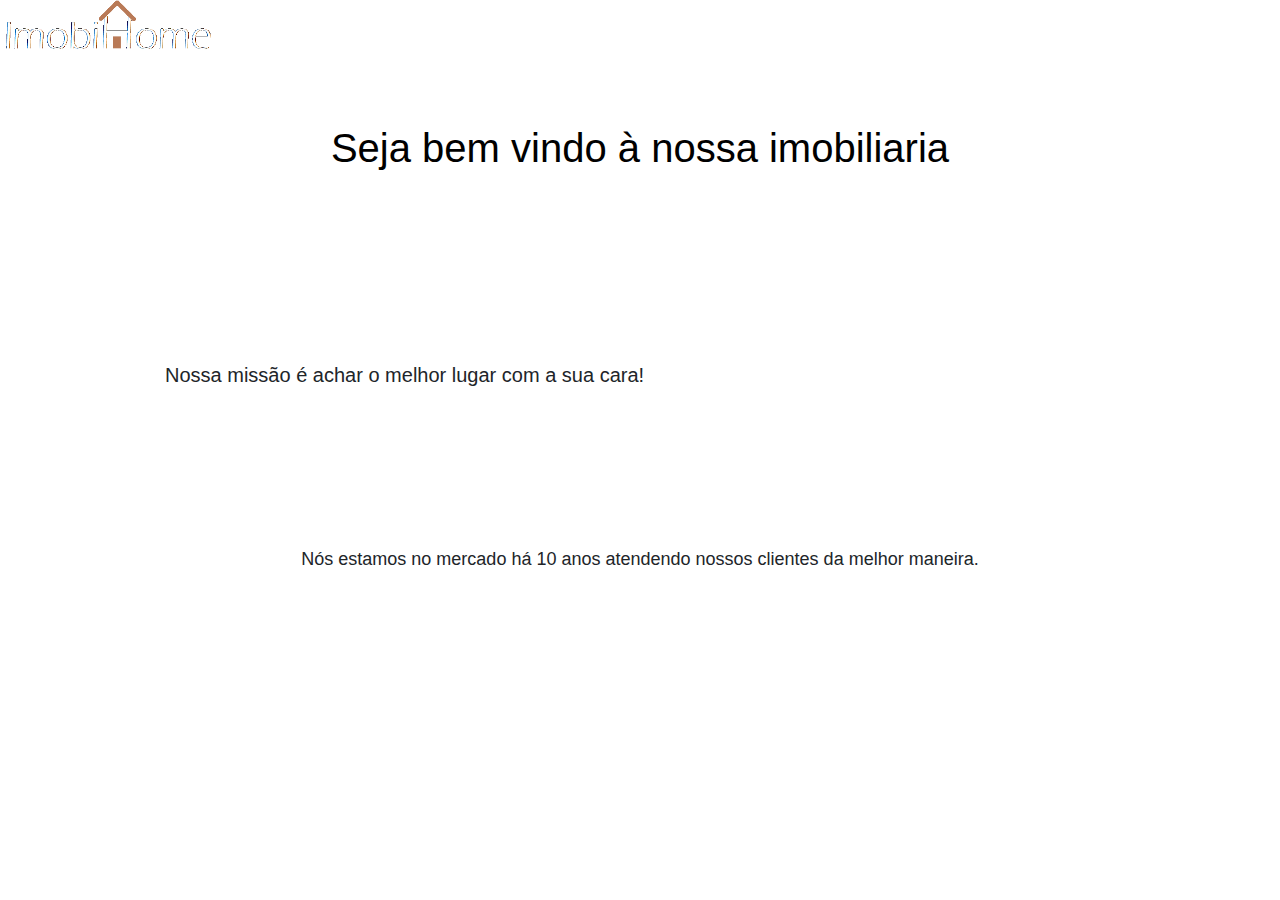
<file: index.html>
<!DOCTYPE html>
<html lang="ptn">
<head>
    <meta charset="UTF-8">
    <title>Home</title>
    <meta name="viewport" content="width=device-width, initial-scale=1">
    <link rel="stylesheet" href="https://maxcdn.bootstrapcdn.com/bootstrap/4.1.3/css/bootstrap.min.css">
    <script src="https://ajax.googleapis.com/ajax/libs/jquery/3.3.1/jquery.min.js"></script>
    <script src="https://cdnjs.cloudflare.com/ajax/libs/popper.js/1.14.3/umd/popper.min.js"></script>
    <script src="https://maxcdn.bootstrapcdn.com/bootstrap/4.1.3/js/bootstrap.min.js"></script>
    <link rel="stylesheet" href="css/indexCSS.css">
    <script src = "jQuery/animations.js"></script>
</head>
<body>
    <nav>
         <img src="css/img/Imagem1.png" id="logo">
        <div>
            <thead>
                <tr>
                    <th><a href="#">Nossos imóvies</a></th>
                    <th><a href="#">Contate-nos</a></th>
                    <th><a href="#" onclick="login()">Login</a></th>
                </tr>
            </thead>
        </div>
    </nav>
    <div class="container" id="context">
        <div class="boasVindas">
            <h1>Seja bem vindo à nossa imobiliaria</h1>
        </div>

        <div class="missao">
            <p>Nossa missão é achar o melhor lugar com a sua cara!</p>
        </div>

        <div class="valores">
            <p>Nós estamos no mercado há 10 anos atendendo nossos clientes
            da melhor maneira.</p>
        </div>
    </div>
</body>
</html>
</file>
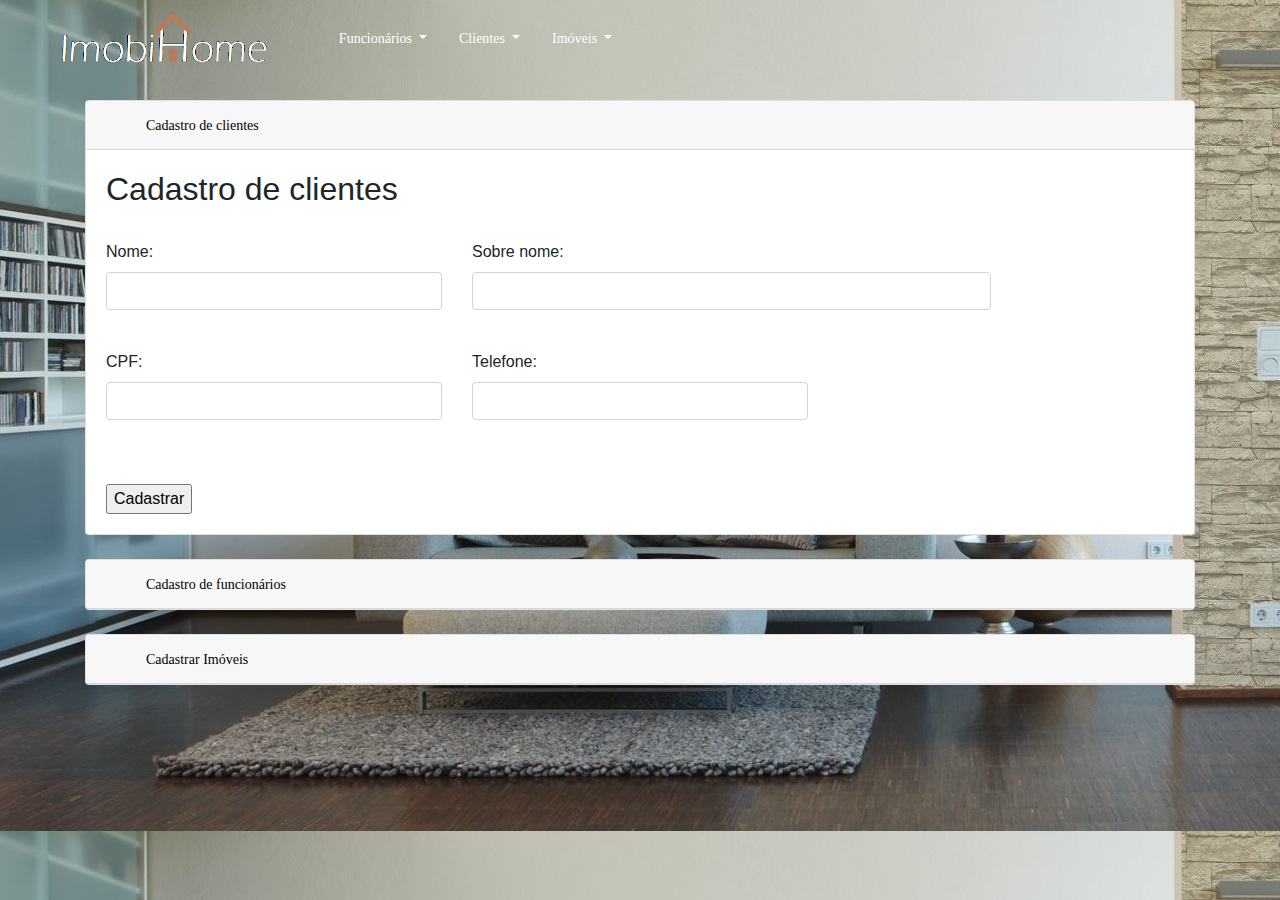
<file: acessoRestrito.html>
<!DOCTYPE html>
<html lang="en" xmlns="http://www.w3.org/1999/html" xmlns="http://www.w3.org/1999/html">
<head>
    <meta charset="UTF-8">
    <title>Acesso Liberado</title>
    <!--Partes Bootstrap-->
    <meta name="viewport" content="width=device-width, initial-scale=1">
    <link rel="stylesheet" href="https://maxcdn.bootstrapcdn.com/bootstrap/4.1.3/css/bootstrap.min.css">
    <script src="https://ajax.googleapis.com/ajax/libs/jquery/3.3.1/jquery.min.js"></script>
    <script src="https://cdnjs.cloudflare.com/ajax/libs/popper.js/1.14.3/umd/popper.min.js"></script>
    <script src="https://maxcdn.bootstrapcdn.com/bootstrap/4.1.3/js/bootstrap.min.js"></script>

    <!--Partes css-->
    <link rel="stylesheet" href="css/acessoRestritoCSS.css">
    <link rel="stylesheet" href="css/indexCSS.css">

    <!--Partes JS-->
    <script src = "jQuery/animations.js"></script>
</head>
<body>
<nav class="navbar navbar-expand-lg bg-black navbar-dark">
    <a class="navbar-brand" href="#">
        <img src="css/img/Imagem1.png" alt="" id="logo">
    </a>
    <button class="navbar-toggler" type="button" data-toggle="collapse" data-target="#collapsibleNavbar">
        <span class="navbar-toggler-icon"></span>
    </button>
    <div class="collapse navbar-collapse" id="navbarSupportedContent">
        <a class="nav-link dropdown-toggle" href="#" id="navbarDropdownMenuLink" data-toggle="dropdown" aria-haspopup="true" aria-expanded="false">
            Funcionários
        </a>
        <div class="dropdown-menu" aria-labelledby="navbarDropdownMenuLink">
            <a class="dropdown-item" href="#">Action</a>
            <a class="dropdown-item" href="#">Another action</a>
            <a class="dropdown-item" href="#">Something else here</a>
        </div>
        <a class="nav-link dropdown-toggle" href="#" id="navbarDropdownMenuLink" data-toggle="dropdown" aria-haspopup="true" aria-expanded="false">
            Clientes
        </a>
        <div class="dropdown-menu" aria-labelledby="navbarDropdownMenuLink">
            <a class="dropdown-item" href="#">Action</a>
            <a class="dropdown-item" href="#">Another action</a>
            <a class="dropdown-item" href="#">Something else here</a>
        </div>
        <a class="nav-link dropdown-toggle" href="#" id="navbarDropdownMenuLink" data-toggle="dropdown" aria-haspopup="true" aria-expanded="false">
            Imóveis
        </a>
        <div class="dropdown-menu" aria-labelledby="navbarDropdownMenuLink">
            <a class="dropdown-item" href="#">Action</a>
            <a class="dropdown-item" href="#">Another action</a>
            <a class="dropdown-item" href="#">Something else here</a>
        </div>
    </div>
</nav>
<br>
<div class="container">

    <div id="accordion">

        <div class="card">
            <div class="card-header">
                <a class="card-link" data-toggle="collapse" href="#collapseOne">
                    Cadastro de clientes
                </a>
            </div>
            <div id="collapseOne" class="collapse show" data-parent="#accordion">
                <div class="card-body">
                    <h2>Cadastro de clientes</h2><br>
                    <div class="row">
                        <div class="form-group col-md-4">
                            <label for="nome">Nome:</label>
                            <input type="text" class="form-control" id="nome" name="nome">
                        </div>

                        <div class="form-group col-md-6">
                            <label for ="sobreNome">Sobre nome:</label>
                            <input type="text" class="form-control" name="sobreNome"  id="sobreNome"><br>
                        </div>
                    </div>
                    <div class="row">
                        <div class="form-group col-md-4">
                            <label for="cpf">CPF:</label>
                            <input type="number" class="form-control" name="cpf" id="cpf" maxlength="11"><br>
                        </div>

                        <div class="form-group col-md-4">
                            <label for="telefone">Telefone:</label>
                            <input type="tel" class="form-control" id="telefone" name="telefone" maxlength="12"><br>
                        </div>
                    </div>
                    <br><input type="submit" value="Cadastrar">
                </div>
            </div>
        </div><br>

        <!--Cadastro de funcionários-->
        <div class="card">
            <div class="card-header">
                <a class="collapsed card-link" data-toggle="collapse" href="#collapseTwo">
                    Cadastro de funcionários
                </a>
            </div>
            <div id="collapseTwo" class="collapse" data-parent="#accordion">
                <div class="card-body">
                    <h2>Cadastro de Funcionários</h2><br>
                    <div class="row">
                        <div class="form-group col-md-4">
                            <label for="nomeFuncionario">Nome:</label>
                            <input type="text" class="form-control" id="nomeFuncionario" name="nome"><br>
                        </div>

                        <div class="form-group col-md-6">
                            <label for="sobreNomeFuncionario">Sobre nome:</label>
                            <input type="text" class="form-control" id= "sobreNomeFuncionario" name="sobreNome"><br>
                        </div>
                    </div>

                    <div class="form-group">
                        <label for="endFuncionario">Endereço:</label>
                        <input type="text" class="form-control" id="endFuncionario" name="nome"><br>
                    </div>

                    <div class="row">
                        <div class="form-group col-md-3">
                            <label for="telefoneFuncionario">Telefone:</label>
                            <input type="tel" name="telefone" class="form-control" id="telefoneFuncionario" maxlength="12">
                        </div>

                        <div class="formm-group col-md-4">
                            <label for="cpfFuncionario">CPF:</label>
                            <input type="number" name="cpf" id="cpfFuncionario" class="form-control" maxlength="11"><br>
                        </div>

                        <div class="form-group col-md-4">
                            <label for="nascimento">Data de nascimento:</label>
                            <input type="date" class="form-control col-md-5" id="nascimento" name="nascimento">
                        </div>
                    </div>
                    <br><input type="submit" value="Cadastrar">
                </div>
            </div>
        </div><br>
    <!--Cadastro de imóveis-->
        <div class="card">
            <div class="card-header">
                <a class="collapsed card-link" data-toggle="collapse" href="#collapseThree">
                    Cadastrar Imóveis
                </a>
            </div>
            <div id="collapseThree" class="collapse" data-parent="#accordion">
                <div class="card-body">
                    <h2>Cadastro de Imóveis</h2>
                    <div class="form-group">
                        <label for="titulo">Título:</label>
                        <input type="text"class="form-control" id="titulo" name="titulo">
                    </div>

                    <div class="form-group">
                        <label for="tipoImovel">Tipo de imóvel:</label>
                        <select class="form-control" id="tipoImovel">
                            <option>Casa</option>
                            <option>Apartamento</option>
                            <option>Flet</option>
                        </select>
                    </div>

                    <div class = "form-group">
                        <label for="construcao">Data de construção:</label>
                        <input type="date" class="form-control mol-md-5" id="construcao" name="construcao">
                    </div>
                    <div>
                        <div class="form-check-inline">
                            <label class="form-check-label">
                                <input type="radio" class="form-check-input" value="" name="situacao">Imóvel novo
                            </label>
                        </div>

                        <div class="form-check-inline">
                            <label class="form-check-label">
                                <input type="radio" class="form-check-input" value="" name="situacao">Imóvel usado
                            </label>
                        </div>
                    </div>
                    <br>
                    <div>
                        <div class="form-check-inline">
                            <label class="form-check-label">
                                <input type="checkbox" class="form-check-input" value="" name="aluguel">Aluguel
                            </label>
                        </div>
                        <div class="form-check-inline">
                            <label class="form-check-label">
                                <input type="checkbox" class="form-check-input" value="" name="venda">Venda
                            </label>
                        </div>
                    </div>
                    <br>
                    <div class="form-group">
                        <label for = "endereco">Endereço:</label>
                        <input type="txt" class="form-control" id="endereco" name="endereco">
                    </div>

                    <div class="row">
                        <div class="form-group col-md-2">
                            <label for = "qtquartos">Nº quartos:</label>
                            <input type="number" max="10" min="0" maxlength="2" class="form-control" id="qtquartos" name="qtquartos">
                        </div>

                        <div class="form-group col-md-2">
                            <label for = "qtsuites">Nº suites:</label>
                            <input type="number" max="10" min="0" maxlength="2" class="form-control" id="qtsuites" name="qtsuites">
                        </div>

                        <div class="form-group col-md-2">
                            <label for = "qtsalas">Nº salas:</label>
                            <input type="number" max="10" min="0" maxlength="2" class="form-control" id="qtsalas" name="qtsalas">
                        </div>

                        <div class="form-group col-md-2">
                            <label for = "qtjantar">Nº salas de jantar:</label>
                            <input type="number" max="10" min="0" maxlength="2" class="form-control" id="qtjantar" name="qtjantar">
                        </div>

                        <div class="form-group col-md-2">
                            <label for = "qtbanheiros">Nº banheiros:</label>
                            <input type="number" max="10" min="0" maxlength="2" class="form-control" id="qtbanheiros" name="qtbanheiros">
                        </div>
                    </div>

                    <div class="row">
                        <div class="form-group col-md-2">
                            <label for = "qtvagas">Nº vagas na garagem:</label>
                            <input type="number" max="10" min="0" maxlength="2" class="form-control" id="qtvagas" name="qtvagas">
                        </div>

                        <div class="form-group col-md-2">
                            <label for = "terreno">Tamanho do terreno(m²):</label>
                            <input type="number" max="10" min="0" maxlength="2" class="form-control" id="terreno" name="terreno">
                        </div>
                    </div>

                    Possui armários embutidos?
                    <br>
                    <div class="form-check-inline">
                        <label class="form-check-label">
                            <input type="radio" class="form-check-input" value="" name="armarios">Sim
                        </label>
                    </div>
                    <div class="form-check-inline">
                        <label class="form-check-label">
                            <input type="radio" class="form-check-input" value="" name="armarios">Não
                        </label>
                    </div>
                    <br> <br>
                    <div class="form-group">
                        <label class="comment">Descrição:</label>
                        <txtarea class="form-control" rows="5" id="descricao"></txtarea>
                    </div>
                    <br><input type="submit" value="Cadastrar">
                </div>
            </div>
        </div>
</body>
</html>
</file>
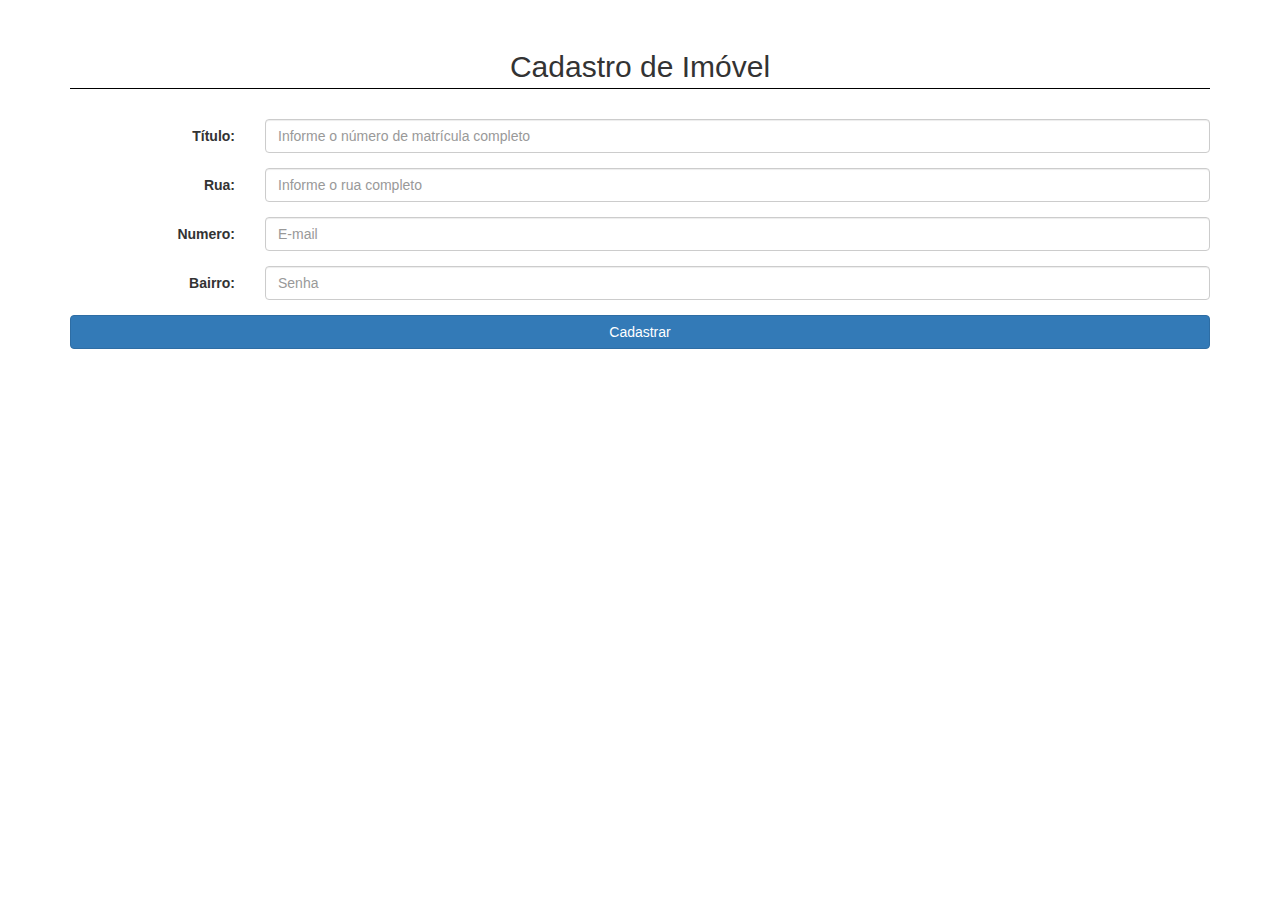
<file: jQuery/novoAluno.html>
<!DOCTYPE html>
<html lang="pt-br">
<head>
	<title>Cadastro de Imóvel</title>
	<meta charset="utf-8">
	<meta name="viewport" content="width=device-width, initial-scale=1">

	<link rel="stylesheet" href="https://maxcdn.bootstrapcdn.com/bootstrap/3.3.7/css/bootstrap.min.css">
	<script src="https://ajax.googleapis.com/ajax/libs/jquery/3.2.0/jquery.min.js"></script>
	<script src="https://maxcdn.bootstrapcdn.com/bootstrap/3.3.7/js/bootstrap.min.js"></script>
 
	<style>

	body {
		padding-top: 30px;
	}

	h2 {
		border-bottom: solid 1px black;
		padding-bottom: 5px;
		margin-bottom: 30px;
	}
  
	</style>
	
	<script>
     
	function sendForm()
	{
		$("#divSuccessMsg").hide();
		$("#divErrorMsg").hide();

		document.getElementById("btnCadastraAluno").disabled = true;    
		var formAluno = document.getElementById("formCadAluno");
		var formData = new FormData(formAluno);  // Ver datalhes em https://developer.mozilla.org/pt-BR/docs/Web/API/FormData/FormData

		$.ajax({
			url: 'adicionaNovoAluno.php',
			method: "POST",
			data: formData,
			
			cache: false,
			processData: false,  // Diz ao jQuery para não processar os dados do formulário (ver detalhes em http://api.jquery.com/jquery.ajax/)   
			contentType: false,  // Diz ao jQuery para não definir cabeçalho de contentType (ver detalhes em http://api.jquery.com/jquery.ajax/)   

			success: function (result) {

				if (result)
				{
					document.getElementById('divSuccessMsg').innerHTML = "Dados salvos com sucesso: " + result;    
					$("#divSuccessMsg").stop().fadeIn(200).delay(2500).fadeOut(200);
					document.getElementById("btnCadastraAluno").disabled = false;
					document.getElementById("formCadAluno").reset(); 
				}
				else
					showMessageError(result);
			},

			error: function (xhr, status, error) {

				var errorMsg = xhr.responseText;
				document.getElementById("errorMsg").innerText = errorMsg;
				$("#divErrorMsg").fadeIn(200);
				document.getElementById("btnCadastraAluno").disabled = false;
			}
		});
	}
	
	function showMessageError(message)
	{
		document.getElementById("errorMsg").innerHTML = message;
		$("#divErrorMsg").fadeIn(200);
	}	
	
	</script>
	
</head>
<body>

<!-- Formulário de cadastro de aluno -->
<div class="container">

  <h2 style="text-align: center">Cadastro de Imóvel</h2>
  <form name="formCadAluno" id="formCadAluno" class="form-horizontal" action="" method="post" onsubmit="return checkForm();">
  
    <div class="form-group">
      <label for="titulo" class="control-label col-sm-2">Título:</label>
      <div class="col-sm-10">
        <input type="text" class="form-control"  id="titulo" name="titulo" placeholder="Informe o número de matrícula completo" required>
      </div>
    </div>
    <div class="form-group">
      <label for="rua" class="control-label col-sm-2">Rua:</label>
      <div class="col-sm-10">
        <input type="text" class="form-control" id="rua" name="rua" placeholder="Informe o rua completo" required>
      </div>
    </div>
    <div class="form-group">
      <label for="numero" class="control-label col-sm-2">Numero:</label>
      <div class="col-sm-10">
        <input type="text" class="form-control" id="numero" name="numero" placeholder="E-mail">
      </div>
    </div>	
	
    <div class="form-group">
      <label for="bairro" class="control-label col-sm-2">Bairro:</label>
      <div class="col-sm-10">
        <input type="text" class="form-control" id="bairro" name="senha" placeholder="Senha" required>
      </div>
    </div>
    
    <button id="btnCadastraAluno" type="button" class="btn btn-primary" style="width: 100%; margin-bottom: 10px;" onclick="sendForm();"> Cadastrar </button>
  </form>
  
  <div class="alert alert-success" id="divSuccessMsg" style="display: none; margin-top: 10px;">
    <strong>Cadastro realizado com sucesso: </strong><span id="successMsg"></span>
  </div>

  <div class="alert alert-danger" id="divErrorMsg" style="display: none; margin-top: 10px;">
    <strong>A operação não pode ser realizada: </strong><span id="errorMsg"></span>
  </div>
  
</div>

</body>
</html>
</file>
<file: css/indexCSS.css>
#logo{
    text-align: left;
    height: 50px;
    float: left;
    margin: auto;
}

#mynavbar{
    font-size: 18px;
}

.navbarColor01{
    color: white;
    text-decoration-color: white;
}

a{
    color: white;
    font-size: 14px;
    font-family: Calibri;
    padding: 40px;
    text-decoration: none;
}


a:hover{
    font-weight: bold;
    text-decoration: underline;
}

a:active{
    color: lightpink;
    text-decoration: none;
}

.container1{
    background-image: url("img/imagem4.jpg");
    background-size: auto;
    background-repeat: repeat;
    height: 400px;
    background-color: white;
    opacity: 0.7;
    color: black;
}

.container2{
    background-color: white;
    height: 250px;
    text-align: center;
}

.container3{
    background-color: black;
    color: white;
    padding: 10px;
    height: 250px;
    width: 100%;
}

.boasVindas{
    color: black;
    text-align: center;
    padding: 100px;
}

.missao{
    font-size: 20px;
    padding: 80px;
}

.valores{
    text-align: center;
    font-size: 18px;
    padding: 60px;
}


div.body{
    background-color: white;
}
</file>
<file: css/acessoRestritoCSS.css>
body{
    background-image: url("img/parede_8.jpg");
    background-size: auto;
    background-repeat: repeat;
}

fieldset{
    margin-top: 20px;
}

a{
    color: white;
    font-size: 14px;
    font-family: Calibri;
    padding: 40px;
    text-decoration: none;
}


a:hover{
    font-weight: bold;
    text-decoration: underline;
}

a:active{
    color: lightpink;
    text-decoration: none;
}

#clientes, #funcionarios, #imóveis{
    background-color: white;
    opacity: 0.8;
    margin: 0px 40px;
    padding: 10px;
    height: auto;
    overflow: auto;
    border: 1px solid black;
    float: bottom;
}

#myNavbar{
    text-align: center;
}

.caracteristicas{
    margin: 30px;
    float: left;
}

.armarios{
    margin: 2px;
}

a.card-link{
    color: black;
}
</file>
